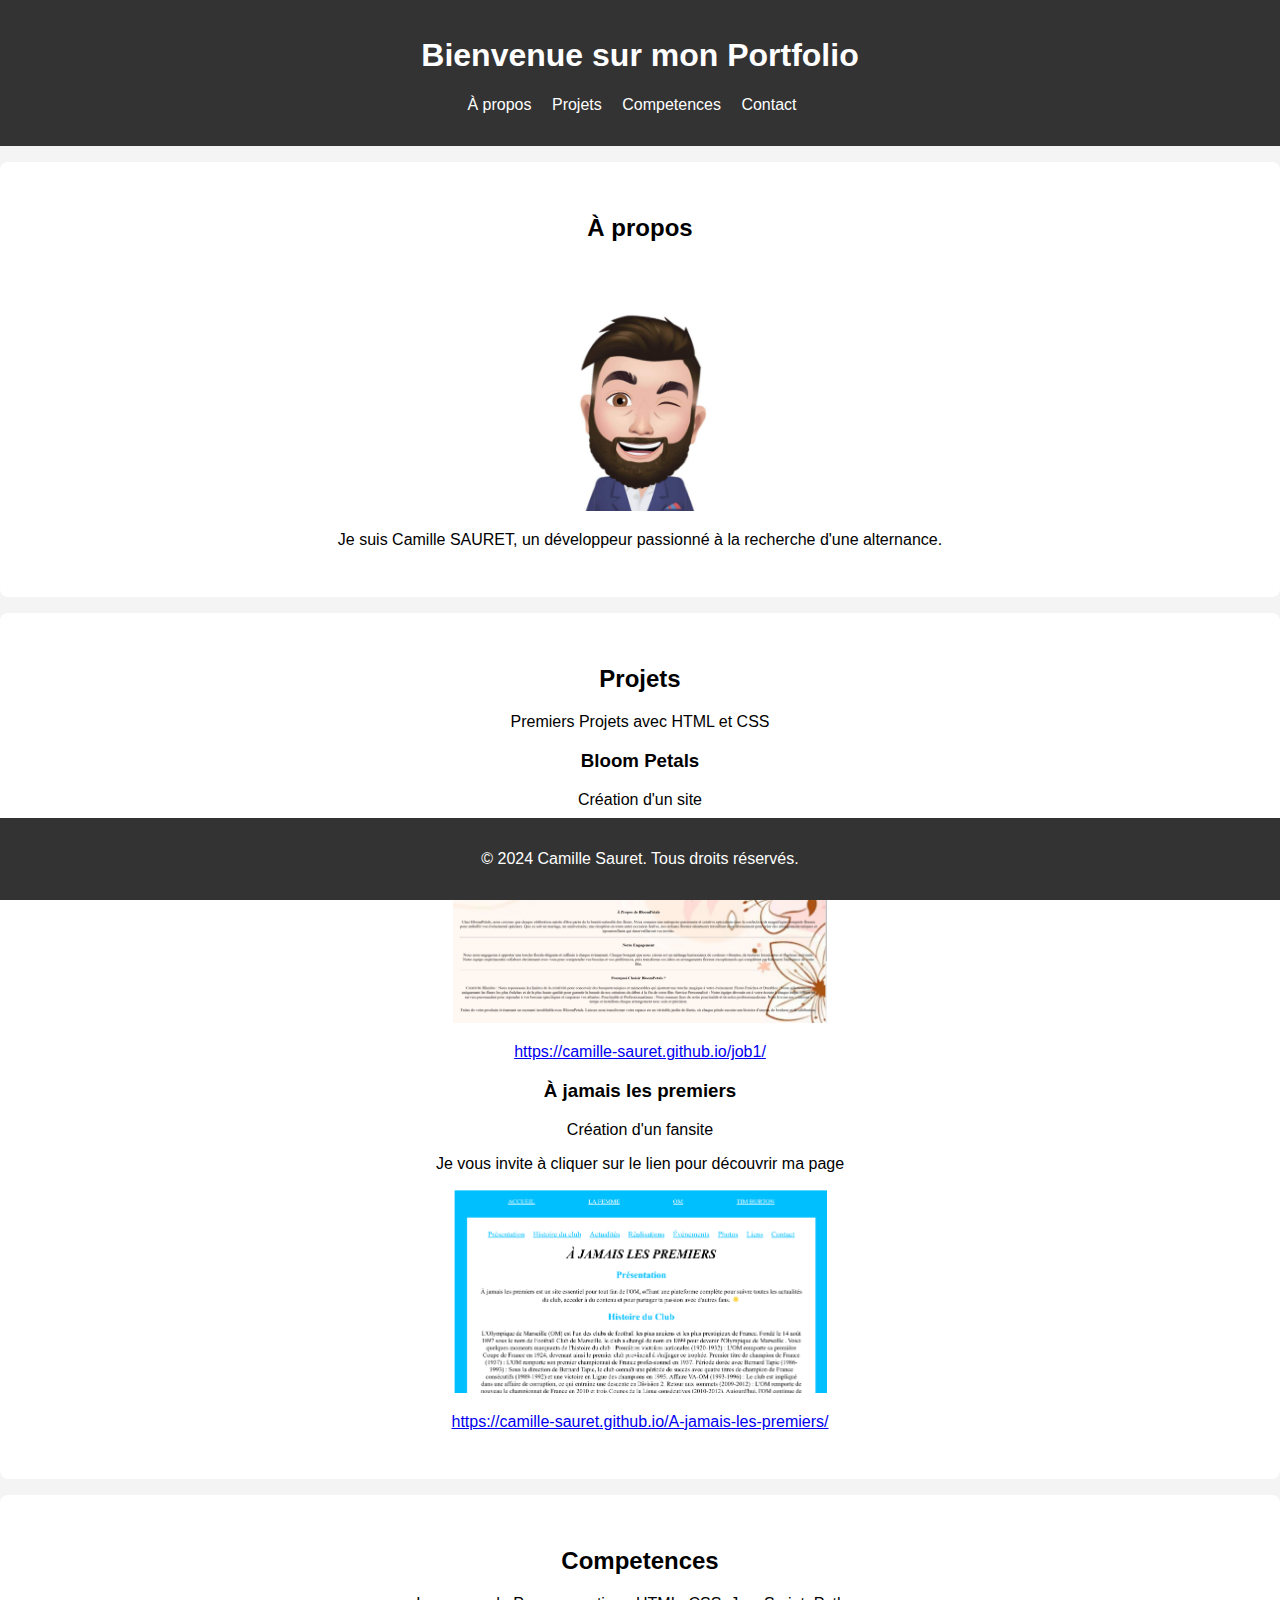
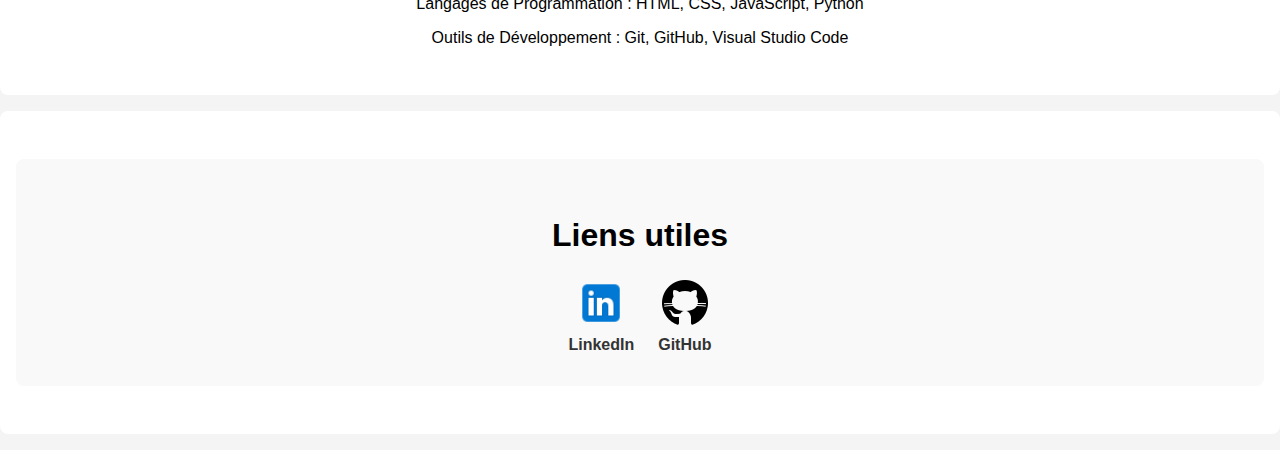
<file: index.html>
<!DOCTYPE html>
<html lang="fr">
  <head>
    <meta charset="UTF-8" />
    <meta name="viewport" content="width=device-width, initial-scale=1.0" />
    <title>Mon Portfolio</title>
    <link rel="stylesheet" type="text/css" href="portfolio.css" />
    <!-- lien css-->
  </head>
  <body>
    <header>
      <h1>Bienvenue sur mon Portfolio</h1>

      <nav>
        <ul>
          <li><a href="#about">À propos</a></li>
          <li><a href="#projects">Projets</a></li>
          <li><a href="#competences">Competences</a></li>
          <li><a href="#contact">Contact</a></li>
        </ul>
      </nav>
    </header>
    <section id="about">
      <h2>À propos</h2>
      <p class="photo">
        <img src="FB_IMG_1732020141451.jpg" width="20%" height="20%" />
      </p>
      <p>
        Je suis Camille SAURET, un développeur passionné à la recherche d'une
        alternance.
      </p>
    </section>
    <section id="projects">
      <h2>Projets</h2>
      <p> Premiers Projets avec HTML et CSS</p>
      <div class="project">
        <h3>Bloom Petals</h3>
        <p>Création d'un site</p>
        <p>Je vous invite à cliquer sur le lien pour acceder à mon site</p>
        <img src="Capture d’écran bloom petals.png" width="30%" />
        <p>
          <a href="https://camille-sauret.github.io/job1/" target="_blank"
            >https://camille-sauret.github.io/job1/</a
          >
        </p>
      </div>
      <div class="project">
        <h3>À jamais les premiers</h3>
        <p>Création d'un fansite</p>
        <p> Je vous invite à cliquer sur le lien pour découvrir ma page</p>
        <div class="les olympiens">
          <img src="Capture d’écran les olympiens 1.png" width="30%" />
          <p> <a href="https://camille-sauret.github.io/A-jamais-les-premiers/" target="_blank"
            >https://camille-sauret.github.io/A-jamais-les-premiers/ </a>
          </p>
        </div>
      </div>
    </section>
    <section id="competences">
      <h2>Competences</h2>
      <p>Langages de Programmation : HTML, CSS, JavaScript, Python</p>
      <p>Outils de Développement : Git, GitHub, Visual Studio Code</p>
    </section>
    <section id="contact">
      <section id="useful-links" class="useful-links">
        <div class="container">
          <h2>Liens utiles</h2>
          <div class="links-grid">
            <a
              href="https://www.linkedin.com/in/camille-sauret-101aa0309/"
              target="_blank"
              class="link-item"
            >
              <img src="icons8-linkedin-48.png" alt="LinkedIn Logo" />
              <span>LinkedIn</span>
            </a>
            <a
              href="https://github.com/camille-sauret"
              target="_blank"
              class="link-item"
            >
              <img src="icons8-github-50.png" alt="GitHub Logo" />
              <span>GitHub</span>
            </a>
          </div>
        </div>
      </section>
    </section>
    <footer><p>&copy; 2024 Camille Sauret. Tous droits réservés.</p></footer>
  </body>
</html>
</file>
<file: portfolio.css>
body {
    font-family: Arial, sans-serif;
    margin: 0;
    padding: 0;
    background-color: #f4f4f4;
}

header {
    background-color: #333;
    color: #fff;
    padding: 1em 0;
    text-align: center;
}

nav ul {
    list-style: none;
    padding: 0;
}

nav ul li {
    display: inline;
    margin-right: 1em;
}

nav ul li a {
    color: #fff;
    text-decoration: none;
}

section {
    padding: 2em 1em;
    text-align: center;
    background-color: #fff;
    margin: 1em 0;
    border-radius: 8px;
}

footer {
    text-align: center;
    padding: 1em 0;
    background-color: #333;
    color: #fff;
    position: fixed;
    bottom: 0;
    width: 100%;
}

.mosaic {
    display: flex;
    flex-wrap: wrap; 
    gap: 30px; 
    justify-content: center;
  }
  
  .mosaic img {
    width: 300px; 
    height: 300px; 
    border: 1px solid #ccc; 
    }

    .mosaic img {
        box-sizing: border-box;
        border-radius: 15px;
      }

      /* Useful Links Section */
.useful-links {
    background: #f9f9f9;
    padding: 2rem 0;
  }
  
  .useful-links h2 {
    font-size: 2rem;
    text-align: center;
    margin-bottom: 1.5rem;
  }
  
  .links-grid {
    display: flex;
    flex-wrap: wrap;
    justify-content: center;
    gap: 1.5rem;
  }
  
  .link-item {
    display: flex;
    flex-direction: column;
    align-items: center;
    text-decoration: none;
    color: #333;
    transition: transform 0.3s, color 0.3s;
  }
  
  .link-item img {
    width: 50px;
    height: 50px;
    margin-bottom: 0.5rem;
  }
  
  .link-item span {
    font-size: 1rem;
    font-weight: bold;
  }
  
  .link-item:hover {
    transform: scale(1.1);
    color: #0073b1; /* Couleur typique de LinkedIn */
  }
</file>
